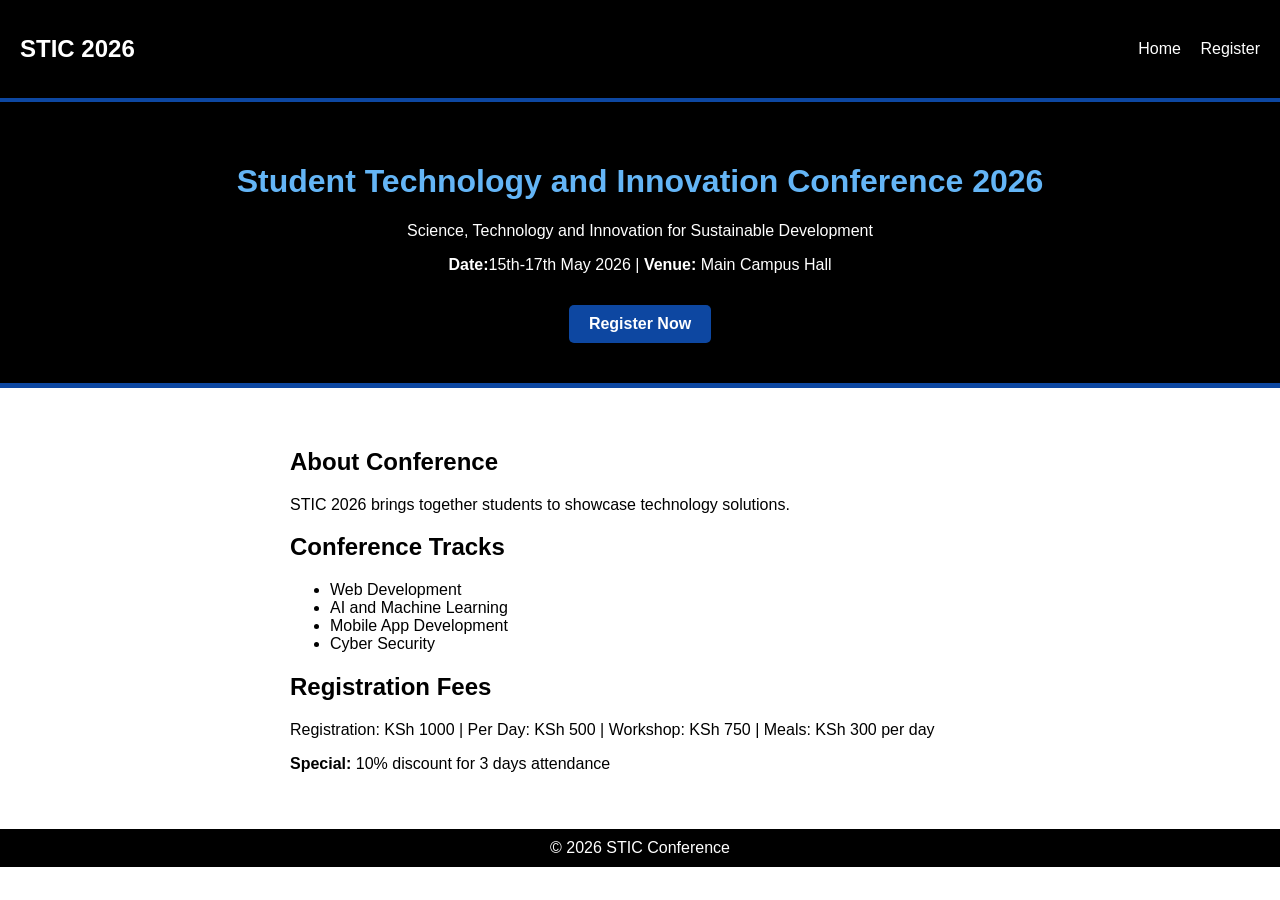
<file: index.html>
<!DOCTYPE html>
<html>
<head>
<meta charset="UTF-8">
<meta name="viewport" content="width=device-width, initial-scale=1.0">
<title>STIC 2026 Conference</title>
<link rel="stylesheet" href="css/style.css">
</head>
<body>

<header>
<h2>STIC 2026</h2>
<nav>
<a href="index.html">Home</a>
<a href="register.html">Register</a>
</nav>
</header>

<div class="hero">
<h1>Student Technology and Innovation Conference 2026</h1>
<p>Science, Technology and Innovation for Sustainable Development</p>
<p><b>Date:</b>15th-17th May 2026 | <b>Venue:</b> Main Campus Hall</p>
<a href="register.html" class="btn-blue">Register Now</a>
</div>

<div class="content">
<h2>About Conference</h2>
<p>STIC 2026 brings together students to showcase technology solutions.</p>

<h2>Conference Tracks</h2>
<ul>
<li>Web Development</li>
<li>AI and Machine Learning</li>
<li>Mobile App Development</li>
<li>Cyber Security</li>
</ul>

<h2>Registration Fees</h2>
<p>Registration: KSh 1000 | Per Day: KSh 500 | Workshop: KSh 750 | Meals: KSh 300 per day</p>
<p><b>Special:</b> 10% discount for 3 days attendance</p>
</div>

<footer>© 2026 STIC Conference</footer>
</body>
</html>
</file>
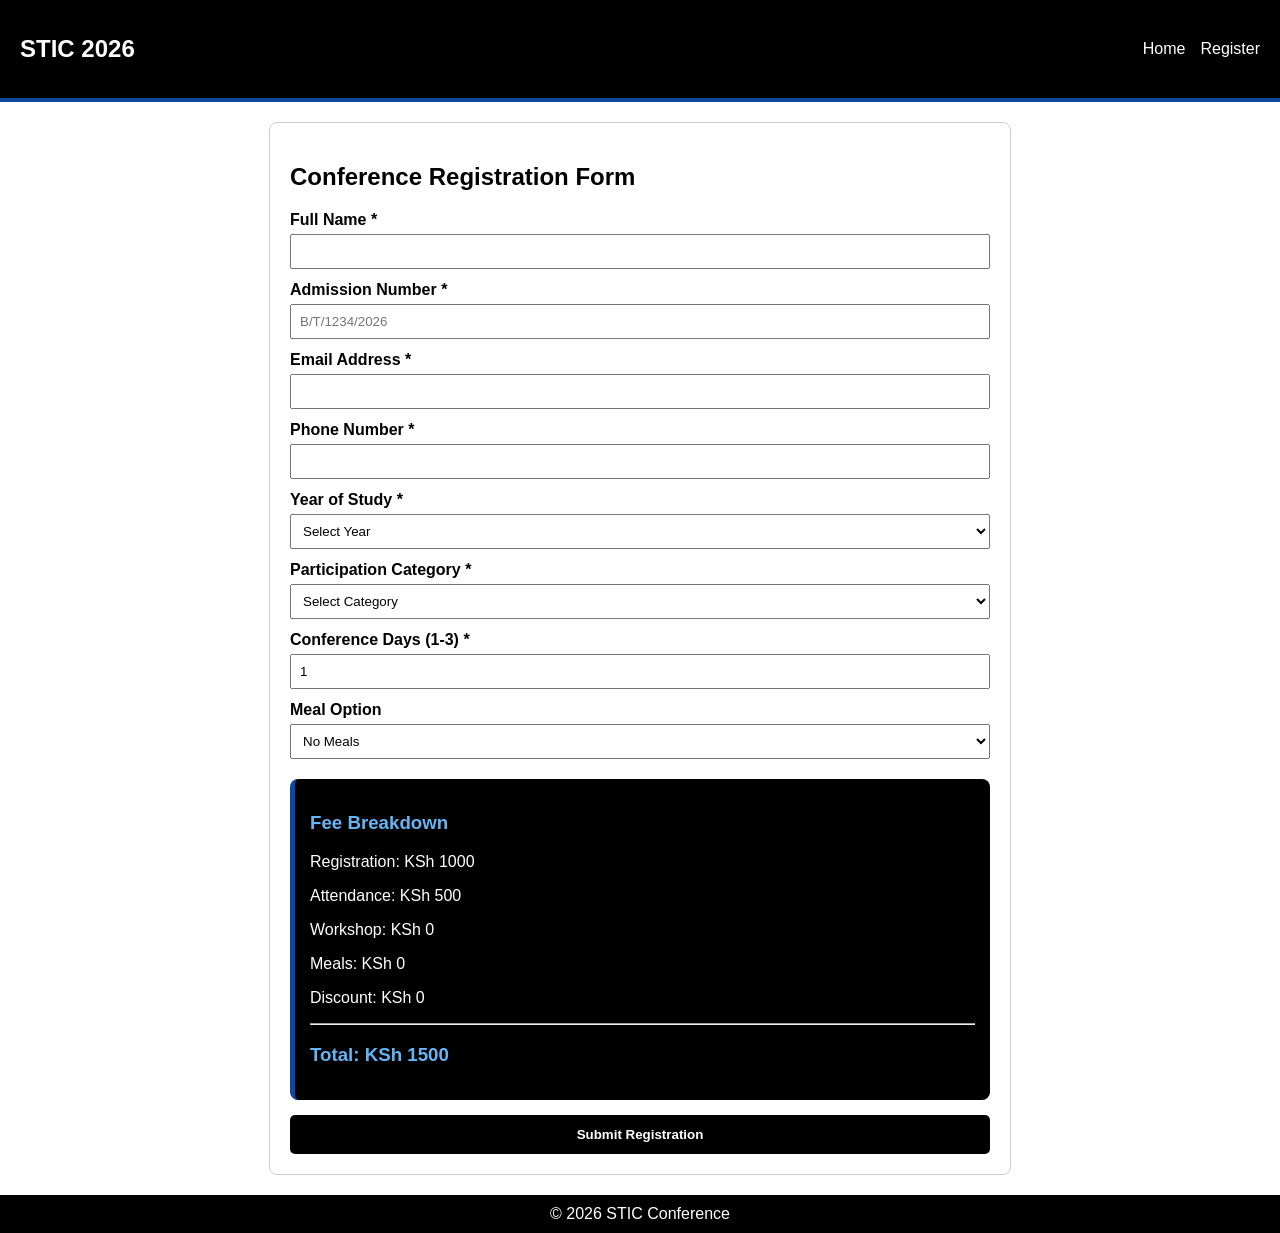
<file: register.html>
<!DOCTYPE html>
<html>
<head>
<meta charset="UTF-8">
<meta name="viewport" content="width=device-width, initial-scale=1.0">
<title>Register - STIC 2026</title>
<link rel="stylesheet" href="css/style.css">
</head>
<body>

<header>
<h2>STIC 2026</h2>
<nav><a href="index.html">Home</a><a href="register.html">Register</a></nav>
</header>

<div class="form-container">
<h2>Conference Registration Form</h2>

<form action="process.php" method="POST" onsubmit="return validateForm()">

<label>Full Name *</label>
<input type="text" id="fullname" name="fullname">
<span class="error" id="errName">Full name cannot be empty</span>

<label>Admission Number *</label>
<input type="text" id="regno" name="regno" placeholder="B/T/1234/2026">

<label>Email Address *</label>
<input type="text" id="email" name="email">
<span class="error" id="errEmail">Email must contain valid email</span>

<label>Phone Number *</label>
<input type="text" id="phone" name="phone">
<span class="error" id="errPhone">Phone must contain exactly 10 digits</span>

<label>Year of Study *</label>
<select id="year" name="year">
<option value="">Select Year</option>
<option value="1">Year 1</option>
<option value="2">Year 2</option>
<option value="3">Year 3</option>
<option value="4">Year 4</option>
</select>

<label>Participation Category *</label>
<select id="category" name="category" onchange="showWorkshop()">
<option value="">Select Category</option>
<option value="conference">Conference Only</option>
<option value="workshop">Workshop Participant</option>
</select>
<span class="error" id="errCategory">Select participation category</span>

<label>Conference Days (1-3) *</label>
<input type="number" id="days" name="days" value="1" min="1" max="3" oninput="calculateFee()">
<span class="error" id="errDays">Days must be between 1 and 3</span>

<div id="workshopDiv" style="display:none;">
<label>Workshop Selection</label>
<select id="workshop" name="workshop" onchange="calculateFee()">
<option value="none">Select Workshop</option>
<option value="Web Development">Web Development</option>
<option value="AI and Machine Learning">AI and Machine Learning</option>
<option value="Mobile App Development">Mobile App Development</option>
<option value="Cyber Security">Cyber Security</option>
</select>
</div>

<label>Meal Option</label>
<select id="mealOption" name="mealOption" onchange="calculateFee()">
<option value="no">No Meals</option>
<option value="yes">Yes - Lunch KSh 300 per day</option>
</select>

<div class="fee-box">
<h3>Fee Breakdown</h3>
<p>Registration: <span id="displayReg">KSh 1000</span></p>
<p>Attendance: <span id="displayAttend">KSh 500</span></p>
<p>Workshop: <span id="displayWorkshop">KSh 0</span></p>
<p>Meals: <span id="displayMeal">KSh 0</span></p>
<p>Discount: <span id="displayDiscount">KSh 0</span></p>
<hr>
<h3>Total: <span id="totalFee">KSh 1500</span></h3>
</div>

<button type="submit">Submit Registration</button>

</form>
</div>

<footer>© 2026 STIC Conference</footer>
<script src="js/script.js"></script>
</body>
</html>
</file>
<file: css/style.css>
body{
font-family: Arial, sans-serif;
margin:0;
background:white;
color:black;
}
header{
background:black;
color:white;
padding:15px 20px;
display:flex;
justify-content:space-between;
align-items:center;
border-bottom:4px solid #0d47a1;
}
header a{
color:white;
text-decoration:none;
margin-left:15px;
}
.hero{
background:black;
color:white;
text-align:center;
padding:40px 20px;
border-bottom:5px solid #0d47a1;
}
.hero h1{color:#64b5f6;}
.content, .form-container{
max-width:700px;
margin:20px auto;
padding:20px;
}
.form-container{
border:1px solid #ccc;
border-radius:8px;
}
label{
display:block;
margin-top:12px;
font-weight:bold;
}
input, select{
width:100%;
padding:8px;
margin-top:5px;
box-sizing:border-box;
}
.error{
color:red;
font-size:13px;
display:none;
}
.fee-box{
background:black;
color:white;
padding:15px;
border-radius:8px;
margin-top:20px;
border-left:5px solid #0d47a1;
}
.fee-box h3{color:#64b5f6;}
.total{
background:black;
color:white;
padding:10px;
font-weight:bold;
border-left:5px solid #0d47a1;
margin-top:15px;
}
.success{
color:#0d47a1;
font-weight:bold;
font-size:18px;
}
.thanks{
background:#e3f2fd;
padding:10px;
border-left:4px solid #0d47a1;
margin-top:15px;
}
button, .btn, .btn-blue{
background:black;
color:white;
padding:12px;
border:none;
width:100%;
margin-top:15px;
cursor:pointer;
font-weight:bold;
border-radius:5px;
text-decoration:none;
display:inline-block;
text-align:center;
box-sizing:border-box;
}
.btn-blue{background:#0d47a1; width:auto; padding:10px 20px;}
button:hover, .btn:hover{background:#0d47a1;}
footer{
background:black;
color:white;
text-align:center;
padding:10px;
margin-top:20px;
}
</file>
